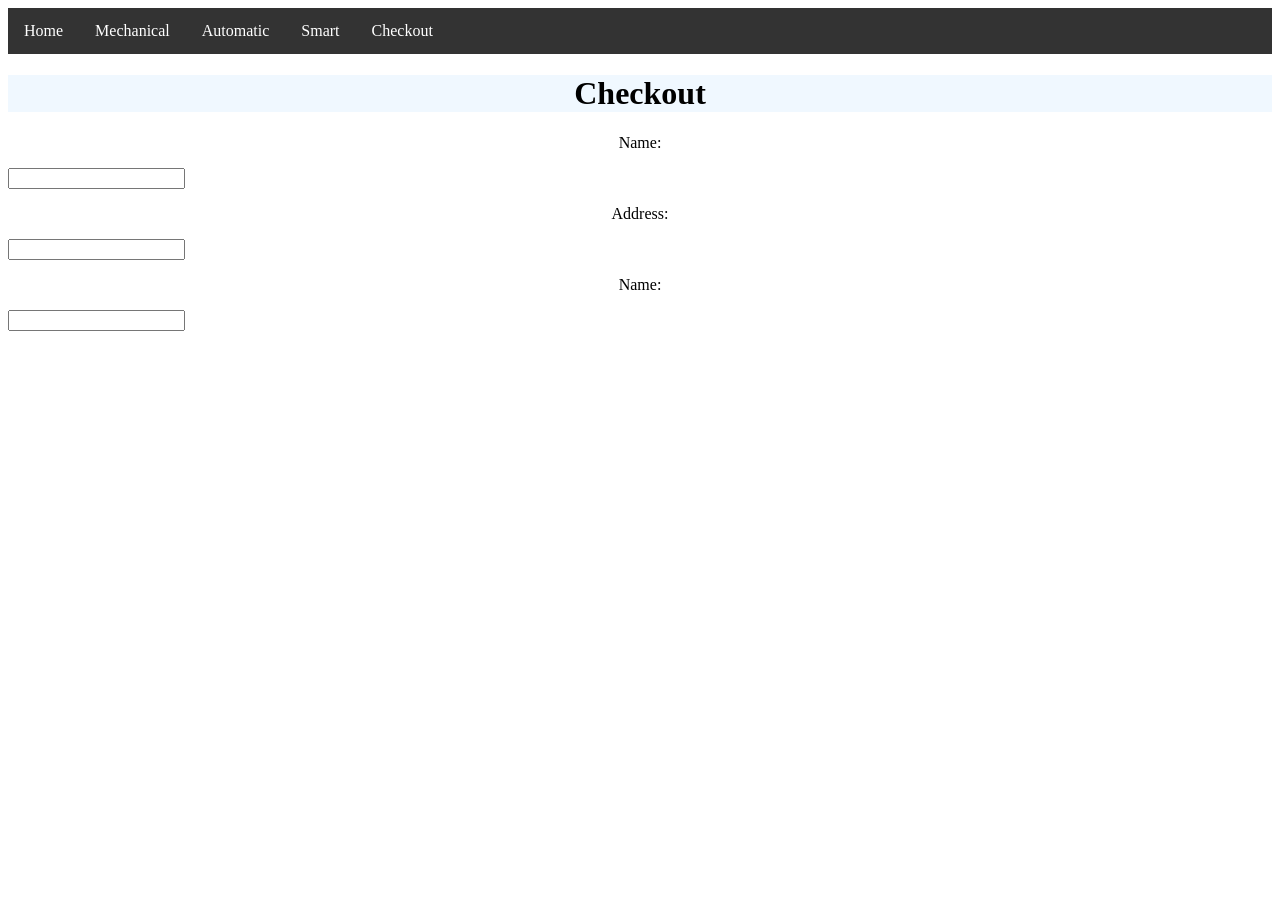
<file: Checkout.html>
<!DOCTYPE html>
<html>
    <head>
        <link rel="Stylesheet" href="main.css">
        <title>Chronos Vault | Checkout</title>
    </head>

    <body>
        <ul>
            <li><a href="index.html">Home</a></li>
            <li><a href="mechanical.html">Mechanical</a></li>
            <li><a href="automatic.html">Automatic</a></li>
            <li><a href="smart.html">Smart</a></li>
            <li><a href="checkout.html">Checkout</a></li>
        </ul>
        <h1>Checkout</h1>

         <div class="checkout">

           <p>Name:</p>
           <input type="text">

           <p>Address:</p>
           <input type="text">
           
           <p>Name:</p>
           <input type="text">
        </div>
    </body>


</html>
</file>
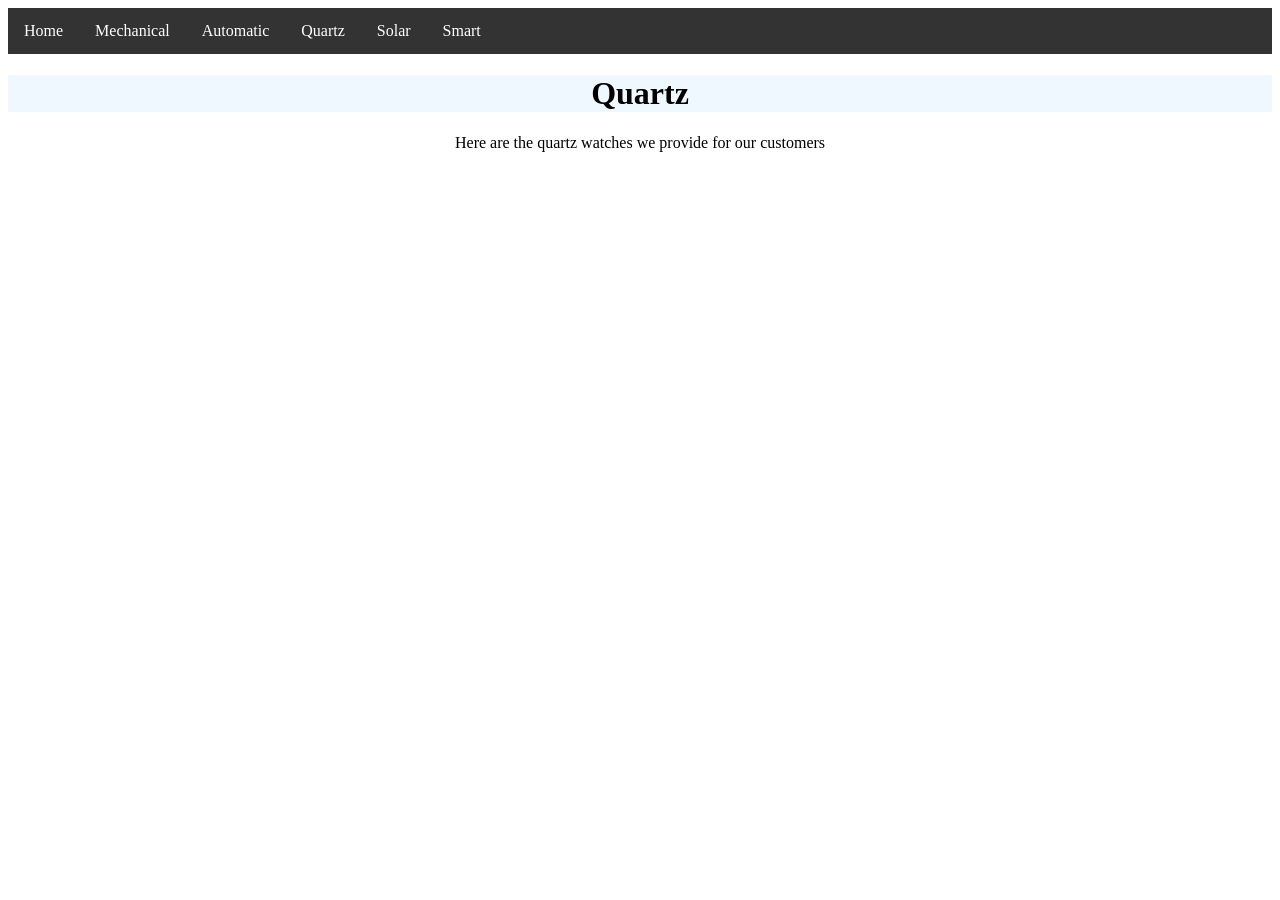
<file: Watches/quartz.html>
<!DOCTYPE html>
<html>
    <head>
        <link rel="Stylesheet" href="main.css">
        <title>Chronos Vault | Quartz Watches</title>
    </head>

    <body>
        <ul>
            <li><a href="index.html">Home</a></li>
            <li><a href="mechanical.html">Mechanical</a></li>
            <li><a href="automatic.html">Automatic</a></li>
            <li><a href="quartz.html">Quartz</a></li>
            <li><a href="solar.html">Solar</a></li>
            <li><a href="smart.html">Smart</a></li>
        </ul>
        <h1>Quartz</h1>
        <p>Here are the quartz watches we provide for our customers</p>

    </body>


</html>
</file>
<file: main.css>
h1 { 
    background-color: aliceblue;
}
ul {
  list-style-type: none;
  margin: 0;
  padding: 0;
  background-color: #333333;
  display: flex;
}

ul li a {
  display: block;
  color: white;
  padding: 14px 16px;
  text-decoration: none;
}

ul li a:hover {
  background-color: #111111;
}
p{
  text-align: center;
}
h1{
  text-align: center;
}
img{
  width: 190px;
 
}
.container {
  display: grid;
  grid-template-columns: auto auto auto;
  padding: 5px;
}
.container div {
  background-color: #f1f1f1;
  border: 1px solid black;
  padding: 5px;
  font-size: 30px;
  text-align: center;
}
.container a {
  display: block;
  color: rgb(0, 0, 0);
  padding: 14px 16px;
  text-decoration: none;
}
</file>
<file: Watches/main.css>
h1 { 
    background-color: aliceblue;
}
ul {
  list-style-type: none;
  margin: 0;
  padding: 0;
  background-color: #333333;
  display: flex;
}

ul li a {
  display: block;
  color: white;
  padding: 14px 16px;
  text-decoration: none;
}

ul li a:hover {
  background-color: #111111;
}
p{
  text-align: center;
}
h1{
  text-align: center;
}
img{
  width: 190px;
 
}
.container {
  display: grid;
  grid-template-columns: auto auto auto;
  padding: 5px;
}
.container div {
  background-color: #f1f1f1;
  border: 1px solid black;
  padding: 5px;
  font-size: 30px;
  text-align: center;
}
.container a {
  display: block;
  color: rgb(0, 0, 0);
  padding: 14px 16px;
  text-decoration: none;
}
</file>
